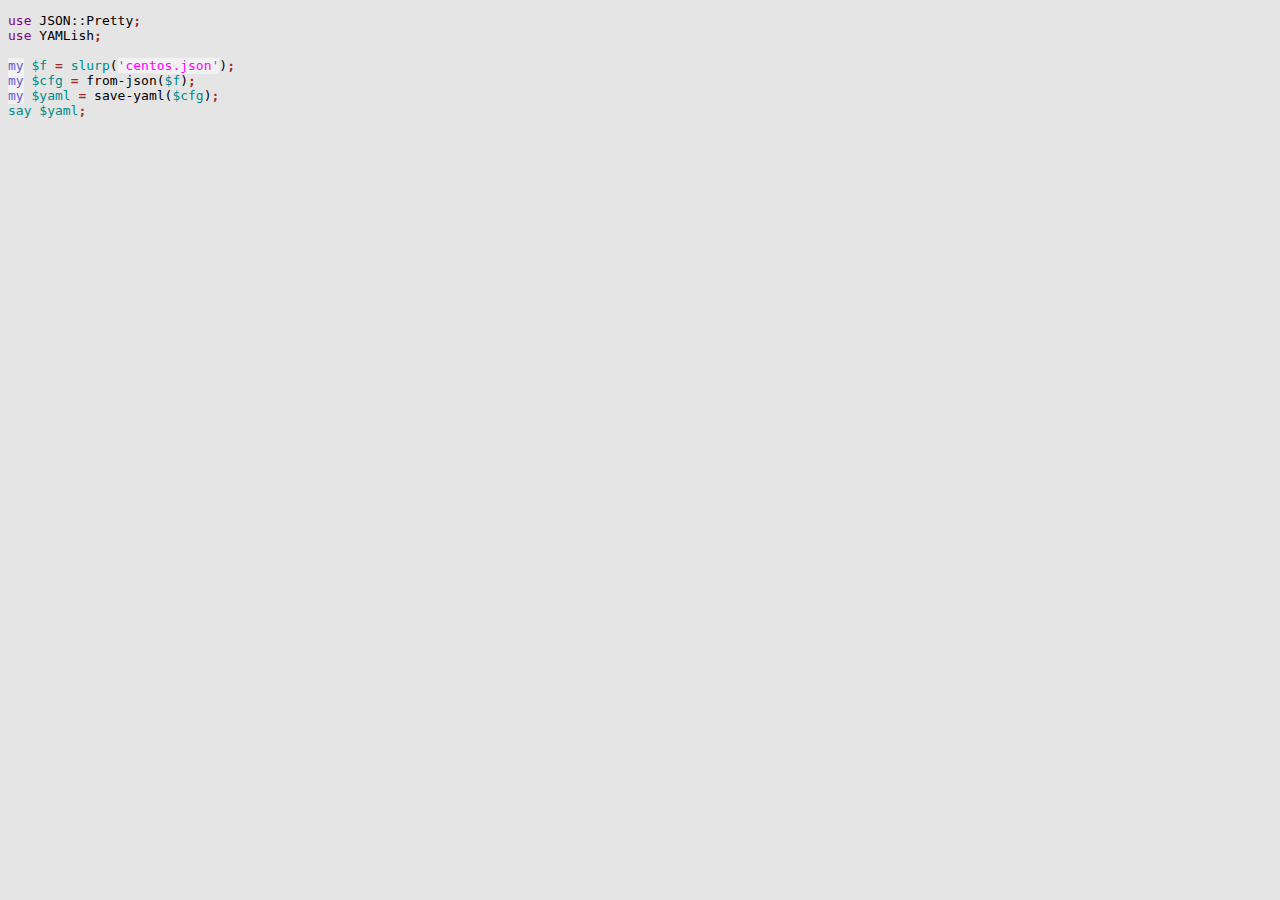
<file: _files/share/jsontoyaml.pl6.html>
<!DOCTYPE HTML PUBLIC "-//W3C//DTD HTML 4.01//EN" "http://www.w3.org/TR/html4/strict.dtd">
<html>
<head>
<meta http-equiv="content-type" content="text/html; charset=UTF-8">
<title>~/perl6/presentation/_files/share/test.pl6.html</title>
<meta name="Generator" content="Vim/7.4">
<meta name="plugin-version" content="vim7.4_v2">
<meta name="syntax" content="perl6">
<meta name="settings" content="use_css,pre_wrap,no_foldcolumn,prevent_copy=">
<meta name="colorscheme" content="morning">
<style type="text/css">
<!--
pre { white-space: pre-wrap; font-family: monospace; color: #000000; background-color: #e5e5e5; }
body { font-family: monospace; color: #000000; background-color: #e5e5e5; }
* { font-size: 1em; }
.Statement { color: #a52a2a; font-weight: bold; }
.Normal { color: #000000; background-color: #e5e5e5; padding-bottom: 1px; }
.PreProc { color: #800080; }
.Constant { color: #ff00ff; background-color: #f2f2f2; padding-bottom: 1px; }
.Special { color: #6a5acd; background-color: #f2f2f2; padding-bottom: 1px; }
.Identifier { color: #008b8b; }
-->
</style>

<script type='text/javascript'>
<!--

-->
</script>
</head>
<body>
<pre id='vimCodeElement'>
<span class="PreProc">use</span> <span class="Normal">JSON</span>::<span class="Normal">Pretty</span><span class="Statement">;</span>
<span class="PreProc">use</span> <span class="Normal">YAMLish</span><span class="Statement">;</span>

<span class="Special">my</span> <span class="Identifier">$</span><span class="Identifier">f</span> <span class="Statement">=</span> <span class="Identifier">slurp</span>(<span class="Special">'</span><span class="Constant">centos.json</span><span class="Special">'</span>)<span class="Statement">;</span>
<span class="Special">my</span> <span class="Identifier">$</span><span class="Identifier">cfg</span> <span class="Statement">=</span> <span class="Normal">from-json</span>(<span class="Identifier">$</span><span class="Identifier">f</span>)<span class="Statement">;</span>
<span class="Special">my</span> <span class="Identifier">$</span><span class="Identifier">yaml</span> <span class="Statement">=</span> <span class="Normal">save-yaml</span>(<span class="Identifier">$</span><span class="Identifier">cfg</span>)<span class="Statement">;</span>
<span class="Identifier">say</span> <span class="Identifier">$</span><span class="Identifier">yaml</span><span class="Statement">;</span>
</pre>
</body>
</html>
<!-- vim: set foldmethod=manual : -->
</file>
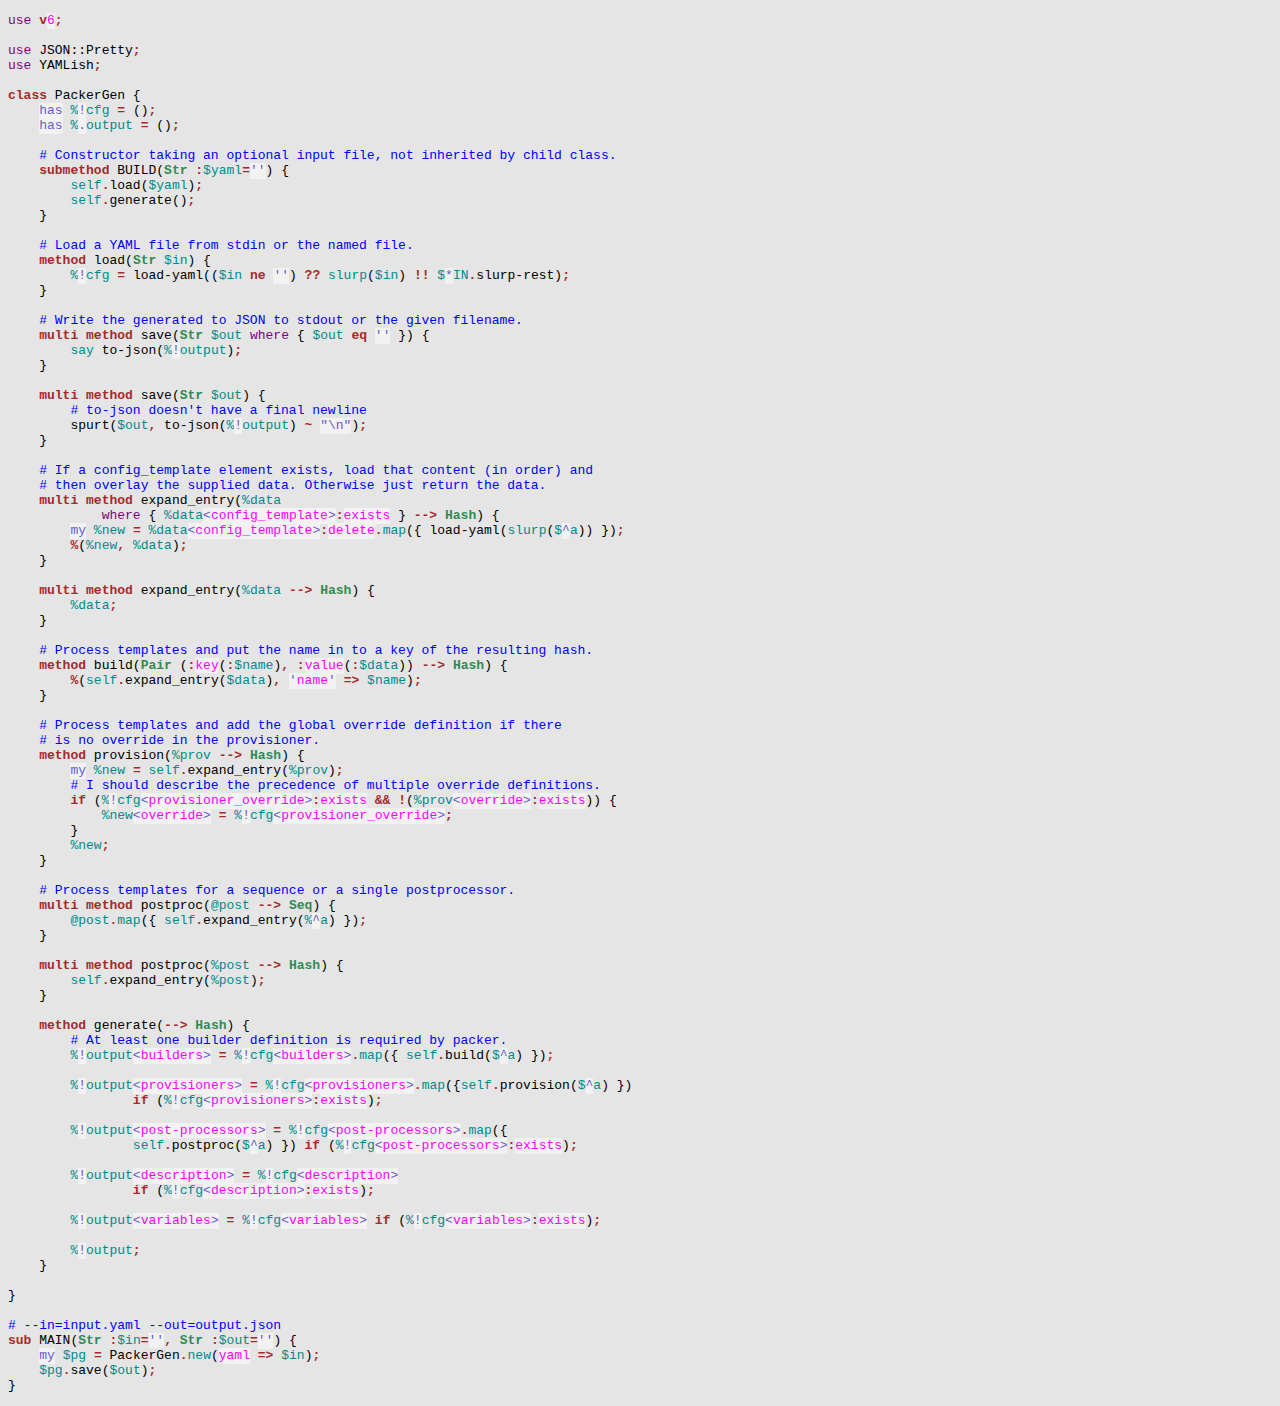
<file: _files/share/packergen.pl6.html>
<!DOCTYPE HTML PUBLIC "-//W3C//DTD HTML 4.01//EN" "http://www.w3.org/TR/html4/strict.dtd">
<html>
<head>
<meta http-equiv="content-type" content="text/html; charset=UTF-8">
<title>~/git/packergen/perl6/packergen.pl6.html</title>
<meta name="Generator" content="Vim/7.4">
<meta name="plugin-version" content="vim7.4_v2">
<meta name="syntax" content="perl6">
<meta name="settings" content="use_css,pre_wrap,no_foldcolumn,prevent_copy=">
<meta name="colorscheme" content="morning">
<style type="text/css">
<!--
pre { white-space: pre-wrap; font-family: monospace; color: #000000; background-color: #e5e5e5; }
body { font-family: monospace; color: #000000; background-color: #e5e5e5; }
* { font-size: 1em; }
.Type { color: #2e8b57; font-weight: bold; }
.Normal { color: #000000; background-color: #e5e5e5; padding-bottom: 1px; }
.Statement { color: #a52a2a; font-weight: bold; }
.Comment { color: #0000ff; }
.Constant { color: #ff00ff; background-color: #f2f2f2; padding-bottom: 1px; }
.Special { color: #6a5acd; background-color: #f2f2f2; padding-bottom: 1px; }
.PreProc { color: #800080; }
.Identifier { color: #008b8b; }
-->
</style>

<script type='text/javascript'>
<!--

-->
</script>
</head>
<body>
<pre id='vimCodeElement'>
<span class="PreProc">use</span> <span class="Statement">v</span><span class="Constant">6</span><span class="Statement">;</span>

<span class="PreProc">use</span> <span class="Normal">JSON</span>::<span class="Normal">Pretty</span><span class="Statement">;</span>
<span class="PreProc">use</span> <span class="Normal">YAMLish</span><span class="Statement">;</span>

<span class="Statement">class</span> <span class="Normal">PackerGen</span> {
    <span class="Special">has</span> <span class="Identifier">%</span><span class="Special">!</span><span class="Identifier">cfg</span> <span class="Statement">=</span> ()<span class="Statement">;</span>
    <span class="Special">has</span> <span class="Identifier">%</span><span class="Special">.</span><span class="Identifier">output</span> <span class="Statement">=</span> ()<span class="Statement">;</span>

    <span class="Comment"># Constructor taking an optional input file, not inherited by child class.</span>
    <span class="Statement">submethod</span> <span class="Normal">BUILD</span>(<span class="Type">Str</span> <span class="Statement">:</span><span class="Identifier">$</span><span class="Identifier">yaml</span><span class="Statement">=</span><span class="Special">''</span>) {
        <span class="Identifier">self</span><span class="Statement">.</span><span class="Normal">load</span>(<span class="Identifier">$</span><span class="Identifier">yaml</span>)<span class="Statement">;</span>
        <span class="Identifier">self</span><span class="Statement">.</span><span class="Normal">generate</span>()<span class="Statement">;</span>
    }

    <span class="Comment"># Load a YAML file from stdin or the named file.</span>
    <span class="Statement">method</span> <span class="Normal">load</span>(<span class="Type">Str</span> <span class="Identifier">$</span><span class="Identifier">in</span>) {
        <span class="Identifier">%</span><span class="Special">!</span><span class="Identifier">cfg</span> <span class="Statement">=</span> <span class="Normal">load-yaml</span>((<span class="Identifier">$</span><span class="Identifier">in</span> <span class="Statement">ne</span> <span class="Special">''</span>) <span class="Statement">??</span> <span class="Identifier">slurp</span>(<span class="Identifier">$</span><span class="Identifier">in</span>) <span class="Statement">!!</span> <span class="Identifier">$</span><span class="Special">*</span><span class="Identifier">IN</span><span class="Statement">.</span><span class="Normal">slurp-rest</span>)<span class="Statement">;</span>
    }

    <span class="Comment"># Write the generated to JSON to stdout or the given filename.</span>
    <span class="Statement">multi</span> <span class="Statement">method</span> <span class="Normal">save</span>(<span class="Type">Str</span> <span class="Identifier">$</span><span class="Identifier">out</span> <span class="PreProc">where</span> { <span class="Identifier">$</span><span class="Identifier">out</span> <span class="Statement">eq</span> <span class="Special">''</span> }) {
        <span class="Identifier">say</span> <span class="Normal">to-json</span>(<span class="Identifier">%</span><span class="Special">!</span><span class="Identifier">output</span>)<span class="Statement">;</span>
    }

    <span class="Statement">multi</span> <span class="Statement">method</span> <span class="Normal">save</span>(<span class="Type">Str</span> <span class="Identifier">$</span><span class="Identifier">out</span>) {
        <span class="Comment"># to-json doesn't have a final newline</span>
        <span class="Normal">spurt</span>(<span class="Identifier">$</span><span class="Identifier">out</span><span class="Statement">,</span> <span class="Normal">to-json</span>(<span class="Identifier">%</span><span class="Special">!</span><span class="Identifier">output</span>) <span class="Statement">~</span> <span class="Special">&quot;</span><span class="Special">\n</span><span class="Special">&quot;</span>)<span class="Statement">;</span>
    }

    <span class="Comment"># If a config_template element exists, load that content (in order) and</span>
    <span class="Comment"># then overlay the supplied data. Otherwise just return the data.</span>
    <span class="Statement">multi</span> <span class="Statement">method</span> <span class="Normal">expand_entry</span>(<span class="Identifier">%</span><span class="Identifier">data</span>
            <span class="PreProc">where</span> { <span class="Identifier">%</span><span class="Identifier">data</span><span class="Special">&lt;</span><span class="Constant">config_template</span><span class="Special">&gt;</span><span class="Statement">:</span><span class="Constant">exists</span> } <span class="Statement">--&gt;</span> <span class="Type">Hash</span>) {
        <span class="Special">my</span> <span class="Identifier">%</span><span class="Identifier">new</span> <span class="Statement">=</span> <span class="Identifier">%</span><span class="Identifier">data</span><span class="Special">&lt;</span><span class="Constant">config_template</span><span class="Special">&gt;</span><span class="Statement">:</span><span class="Constant">delete</span><span class="Statement">.</span><span class="Identifier">map</span>({ <span class="Normal">load-yaml</span>(<span class="Identifier">slurp</span>(<span class="Identifier">$</span><span class="Special">^</span><span class="Identifier">a</span>)) })<span class="Statement">;</span>
        <span class="Statement">%</span>(<span class="Identifier">%</span><span class="Identifier">new</span><span class="Statement">,</span> <span class="Identifier">%</span><span class="Identifier">data</span>)<span class="Statement">;</span>
    }

    <span class="Statement">multi</span> <span class="Statement">method</span> <span class="Normal">expand_entry</span>(<span class="Identifier">%</span><span class="Identifier">data</span> <span class="Statement">--&gt;</span> <span class="Type">Hash</span>) {
        <span class="Identifier">%</span><span class="Identifier">data</span><span class="Statement">;</span>
    }

    <span class="Comment"># Process templates and put the name in to a key of the resulting hash.</span>
    <span class="Statement">method</span> <span class="Normal">build</span>(<span class="Type">Pair</span> (<span class="Statement">:</span><span class="Constant">key</span>(<span class="Statement">:</span><span class="Identifier">$</span><span class="Identifier">name</span>)<span class="Statement">,</span> <span class="Statement">:</span><span class="Constant">value</span>(<span class="Statement">:</span><span class="Identifier">$</span><span class="Identifier">data</span>)) <span class="Statement">--&gt;</span> <span class="Type">Hash</span>) {
        <span class="Statement">%</span>(<span class="Identifier">self</span><span class="Statement">.</span><span class="Normal">expand_entry</span>(<span class="Identifier">$</span><span class="Identifier">data</span>)<span class="Statement">,</span> <span class="Special">'</span><span class="Constant">name</span><span class="Special">'</span> <span class="Statement">=&gt;</span> <span class="Identifier">$</span><span class="Identifier">name</span>)<span class="Statement">;</span>
    }

    <span class="Comment"># Process templates and add the global override definition if there</span>
    <span class="Comment"># is no override in the provisioner.</span>
    <span class="Statement">method</span> <span class="Normal">provision</span>(<span class="Identifier">%</span><span class="Identifier">prov</span> <span class="Statement">--&gt;</span> <span class="Type">Hash</span>) {
        <span class="Special">my</span> <span class="Identifier">%</span><span class="Identifier">new</span> <span class="Statement">=</span> <span class="Identifier">self</span><span class="Statement">.</span><span class="Normal">expand_entry</span>(<span class="Identifier">%</span><span class="Identifier">prov</span>)<span class="Statement">;</span>
        <span class="Comment"># I should describe the precedence of multiple override definitions.</span>
        <span class="Statement">if</span> (<span class="Identifier">%</span><span class="Special">!</span><span class="Identifier">cfg</span><span class="Special">&lt;</span><span class="Constant">provisioner_override</span><span class="Special">&gt;</span><span class="Statement">:</span><span class="Constant">exists</span> <span class="Statement">&amp;&amp;</span> <span class="Statement">!</span>(<span class="Identifier">%</span><span class="Identifier">prov</span><span class="Special">&lt;</span><span class="Constant">override</span><span class="Special">&gt;</span><span class="Statement">:</span><span class="Constant">exists</span>)) {
            <span class="Identifier">%</span><span class="Identifier">new</span><span class="Special">&lt;</span><span class="Constant">override</span><span class="Special">&gt;</span> <span class="Statement">=</span> <span class="Identifier">%</span><span class="Special">!</span><span class="Identifier">cfg</span><span class="Special">&lt;</span><span class="Constant">provisioner_override</span><span class="Special">&gt;</span><span class="Statement">;</span>
        }
        <span class="Identifier">%</span><span class="Identifier">new</span><span class="Statement">;</span>
    }

    <span class="Comment"># Process templates for a sequence or a single postprocessor.</span>
    <span class="Statement">multi</span> <span class="Statement">method</span> <span class="Normal">postproc</span>(<span class="Identifier">@</span><span class="Identifier">post</span> <span class="Statement">--&gt;</span> <span class="Type">Seq</span>) {
        <span class="Identifier">@</span><span class="Identifier">post</span><span class="Statement">.</span><span class="Identifier">map</span>({ <span class="Identifier">self</span><span class="Statement">.</span><span class="Normal">expand_entry</span>(<span class="Identifier">%</span><span class="Special">^</span><span class="Identifier">a</span>) })<span class="Statement">;</span>
    }

    <span class="Statement">multi</span> <span class="Statement">method</span> <span class="Normal">postproc</span>(<span class="Identifier">%</span><span class="Identifier">post</span> <span class="Statement">--&gt;</span> <span class="Type">Hash</span>) {
        <span class="Identifier">self</span><span class="Statement">.</span><span class="Normal">expand_entry</span>(<span class="Identifier">%</span><span class="Identifier">post</span>)<span class="Statement">;</span>
    }

    <span class="Statement">method</span> <span class="Normal">generate</span>(<span class="Statement">--&gt;</span> <span class="Type">Hash</span>) {
        <span class="Comment"># At least one builder definition is required by packer.</span>
        <span class="Identifier">%</span><span class="Special">!</span><span class="Identifier">output</span><span class="Special">&lt;</span><span class="Constant">builders</span><span class="Special">&gt;</span> <span class="Statement">=</span> <span class="Identifier">%</span><span class="Special">!</span><span class="Identifier">cfg</span><span class="Special">&lt;</span><span class="Constant">builders</span><span class="Special">&gt;</span><span class="Statement">.</span><span class="Identifier">map</span>({ <span class="Identifier">self</span><span class="Statement">.</span><span class="Normal">build</span>(<span class="Identifier">$</span><span class="Special">^</span><span class="Identifier">a</span>) })<span class="Statement">;</span>

        <span class="Identifier">%</span><span class="Special">!</span><span class="Identifier">output</span><span class="Special">&lt;</span><span class="Constant">provisioners</span><span class="Special">&gt;</span> <span class="Statement">=</span> <span class="Identifier">%</span><span class="Special">!</span><span class="Identifier">cfg</span><span class="Special">&lt;</span><span class="Constant">provisioners</span><span class="Special">&gt;</span><span class="Statement">.</span><span class="Identifier">map</span>({<span class="Identifier">self</span><span class="Statement">.</span><span class="Normal">provision</span>(<span class="Identifier">$</span><span class="Special">^</span><span class="Identifier">a</span>) })
                <span class="Statement">if</span> (<span class="Identifier">%</span><span class="Special">!</span><span class="Identifier">cfg</span><span class="Special">&lt;</span><span class="Constant">provisioners</span><span class="Special">&gt;</span><span class="Statement">:</span><span class="Constant">exists</span>)<span class="Statement">;</span>

        <span class="Identifier">%</span><span class="Special">!</span><span class="Identifier">output</span><span class="Special">&lt;</span><span class="Constant">post-processors</span><span class="Special">&gt;</span> <span class="Statement">=</span> <span class="Identifier">%</span><span class="Special">!</span><span class="Identifier">cfg</span><span class="Special">&lt;</span><span class="Constant">post-processors</span><span class="Special">&gt;</span><span class="Statement">.</span><span class="Identifier">map</span>({
                <span class="Identifier">self</span><span class="Statement">.</span><span class="Normal">postproc</span>(<span class="Identifier">$</span><span class="Special">^</span><span class="Identifier">a</span>) }) <span class="Statement">if</span> (<span class="Identifier">%</span><span class="Special">!</span><span class="Identifier">cfg</span><span class="Special">&lt;</span><span class="Constant">post-processors</span><span class="Special">&gt;</span><span class="Statement">:</span><span class="Constant">exists</span>)<span class="Statement">;</span>

        <span class="Identifier">%</span><span class="Special">!</span><span class="Identifier">output</span><span class="Special">&lt;</span><span class="Constant">description</span><span class="Special">&gt;</span> <span class="Statement">=</span> <span class="Identifier">%</span><span class="Special">!</span><span class="Identifier">cfg</span><span class="Special">&lt;</span><span class="Constant">description</span><span class="Special">&gt;</span>
                <span class="Statement">if</span> (<span class="Identifier">%</span><span class="Special">!</span><span class="Identifier">cfg</span><span class="Special">&lt;</span><span class="Constant">description</span><span class="Special">&gt;</span><span class="Statement">:</span><span class="Constant">exists</span>)<span class="Statement">;</span>

        <span class="Identifier">%</span><span class="Special">!</span><span class="Identifier">output</span><span class="Special">&lt;</span><span class="Constant">variables</span><span class="Special">&gt;</span> <span class="Statement">=</span> <span class="Identifier">%</span><span class="Special">!</span><span class="Identifier">cfg</span><span class="Special">&lt;</span><span class="Constant">variables</span><span class="Special">&gt;</span> <span class="Statement">if</span> (<span class="Identifier">%</span><span class="Special">!</span><span class="Identifier">cfg</span><span class="Special">&lt;</span><span class="Constant">variables</span><span class="Special">&gt;</span><span class="Statement">:</span><span class="Constant">exists</span>)<span class="Statement">;</span>

        <span class="Identifier">%</span><span class="Special">!</span><span class="Identifier">output</span><span class="Statement">;</span>
    }

}

<span class="Comment"># --in=input.yaml --out=output.json</span>
<span class="Statement">sub</span> <span class="Normal">MAIN</span>(<span class="Type">Str</span> <span class="Statement">:</span><span class="Identifier">$</span><span class="Identifier">in</span><span class="Statement">=</span><span class="Special">''</span><span class="Statement">,</span> <span class="Type">Str</span> <span class="Statement">:</span><span class="Identifier">$</span><span class="Identifier">out</span><span class="Statement">=</span><span class="Special">''</span>) {
    <span class="Special">my</span> <span class="Identifier">$</span><span class="Identifier">pg</span> <span class="Statement">=</span> <span class="Normal">PackerGen</span><span class="Statement">.</span><span class="Identifier">new</span>(<span class="Constant">yaml</span> <span class="Statement">=&gt;</span> <span class="Identifier">$</span><span class="Identifier">in</span>)<span class="Statement">;</span>
    <span class="Identifier">$</span><span class="Identifier">pg</span><span class="Statement">.</span><span class="Normal">save</span>(<span class="Identifier">$</span><span class="Identifier">out</span>)<span class="Statement">;</span>
}
</pre>
</body>
</html>
<!-- vim: set foldmethod=manual : -->
</file>
